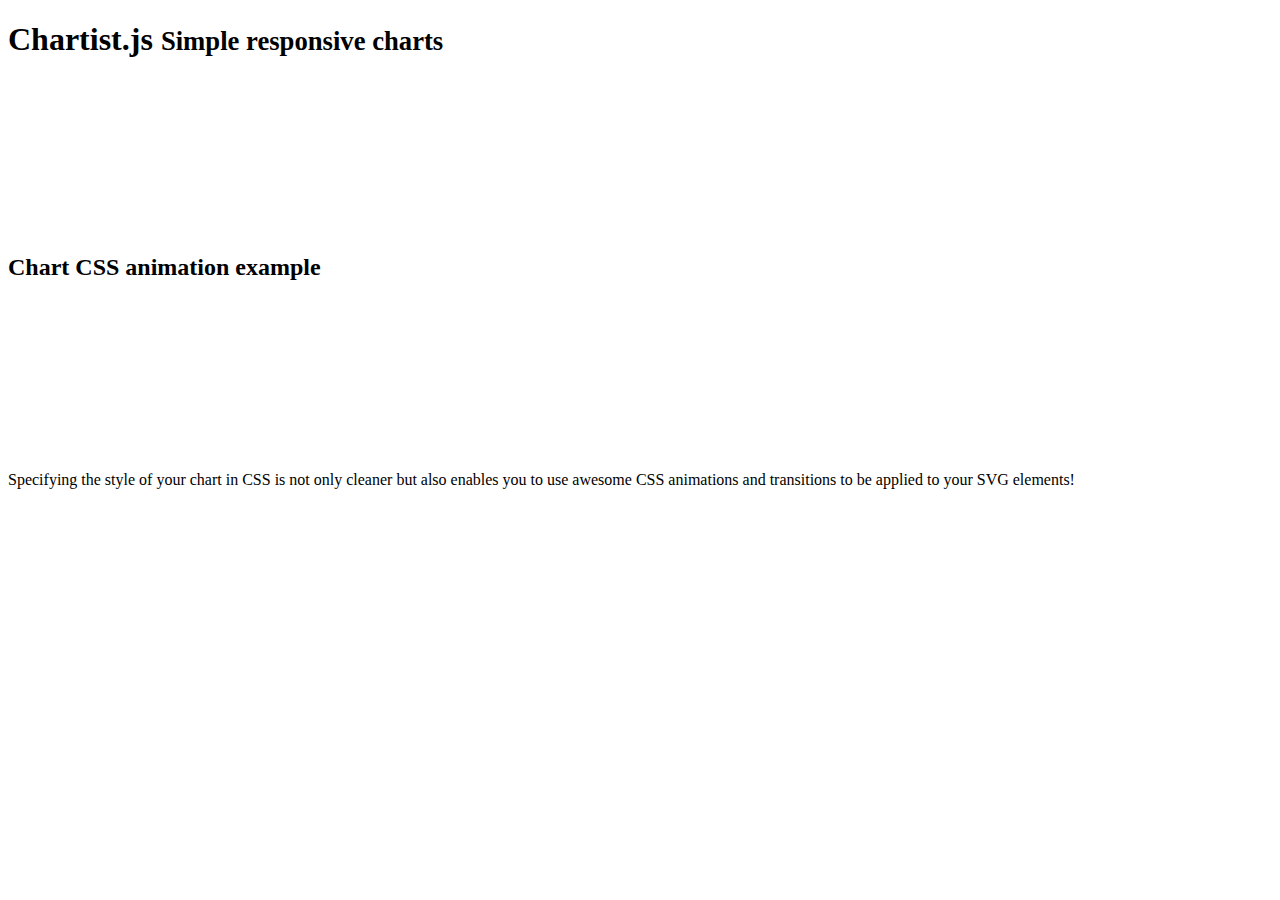
<file: plugins/bower_components/chartist-js/test/runner.html>
<!DOCTYPE html>  
<html lang="en">
<head>
  <title>End2end Test Runner</title>
</head>
<body>
<header class="page-header">
  <h1>Chartist.js
    <small> Simple responsive charts</small>
  </h1>
  <div class="limiter">
    <figure>
      <svg id="chartist-guy"></svg>
    </figure>
  </div>
</header>

<article class="main" role="main">
  <section class="documentation-section">
    <header>
      <h2>Chart CSS animation example</h2>
    </header>
    <div class="content">
      <div class="chart-container">
        <svg id="chart"></svg>
      </div>
    </div>
    <aside class="side-notes">
      <p>Specifying the style of your chart in CSS is not only cleaner but also enables you to use awesome CSS
        animations
        and transitions to be applied to your SVG elements!</p>
    </aside>
  </section>
</article>
</body>
</html>
</file>
